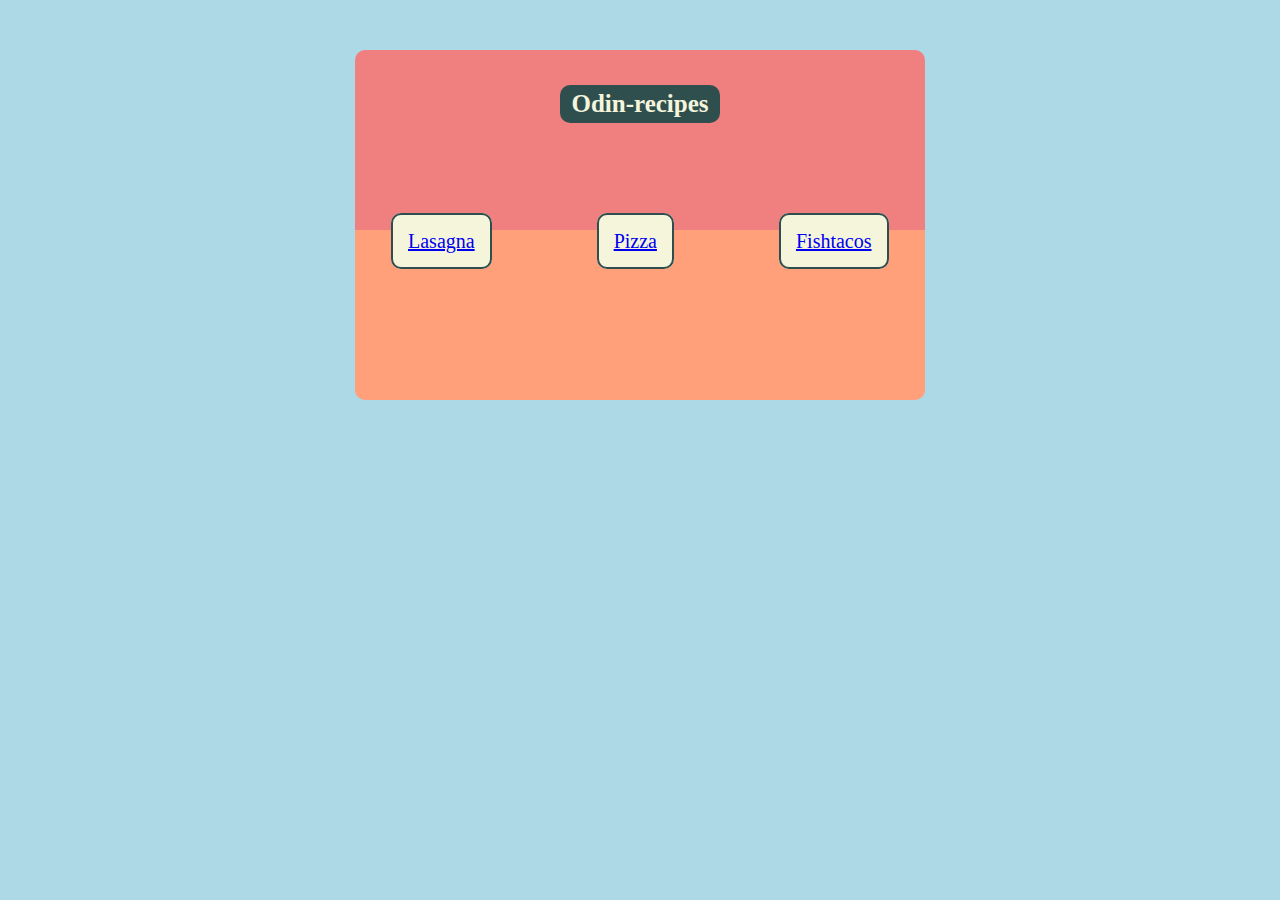
<file: index.html>
<!DOCTYPE html> 
<html lang="en">
<head>
    <meta charset="UTF-8">
    <title>recipe-project</title>
    <link rel="stylesheet" href="style.css">
</head>
<body>
<div class="container">
<div class="title">
    <h1>Odin-recipes</h1>
</div>
<div class="recipes">
    <a href="recipes/lasagna.html" class="lasagna">Lasagna</a></li>
    <a href="recipes/pizza.html" class="pizza">Pizza</a></li>
    <a href="recipes/fishtacos.html" class="fishtacos">Fishtacos</a></li>  
</div>
</div>
</body>
</html>
</file>
<file: style.css>
body {
    background-color: lightblue;
    height: 190px;
    width: 570px;
    margin: auto; 
}

.container {
    margin-top: 50px;
    
}


.title {
    background-color: lightcoral;
    height: 170px;
    padding: 5px;
    border-top-right-radius: 10px;
    border-top-left-radius: 10px;
}

.recipes {
    background-color: lightsalmon;
    height: 170px;
    border-bottom-left-radius: 10px;
    border-bottom-right-radius: 10px;
}

h1 {
    color:beige;
    background-color: darkslategrey;
    font-family: 'Times New Roman', Times, sans-serif;
    font-size: 25px;
    font-weight: bold;
    text-align: center;
    border-radius: 10px;
    margin: 30px 200px 50px 200px;
    padding: 5px;
    
}

.lasagna {
    border: darkslategrey solid 2px;
    background-color: beige;
    font-size: 20px;
    margin: 36px;
    padding: 15px;
    border-radius: 10px;
}   

.pizza {
    border: darkslategrey solid 2px;
    background-color: beige;
    font-size: 20px;
    padding: 15px;
    margin: 65px;
    border-radius: 10px;
}

.fishtacos {
    border: darkslategrey solid 2px;
    background-color: beige;
    font-size: 20px;
    padding: 15px;
    margin: 36px;
    border-radius: 10px;
}
</file>
